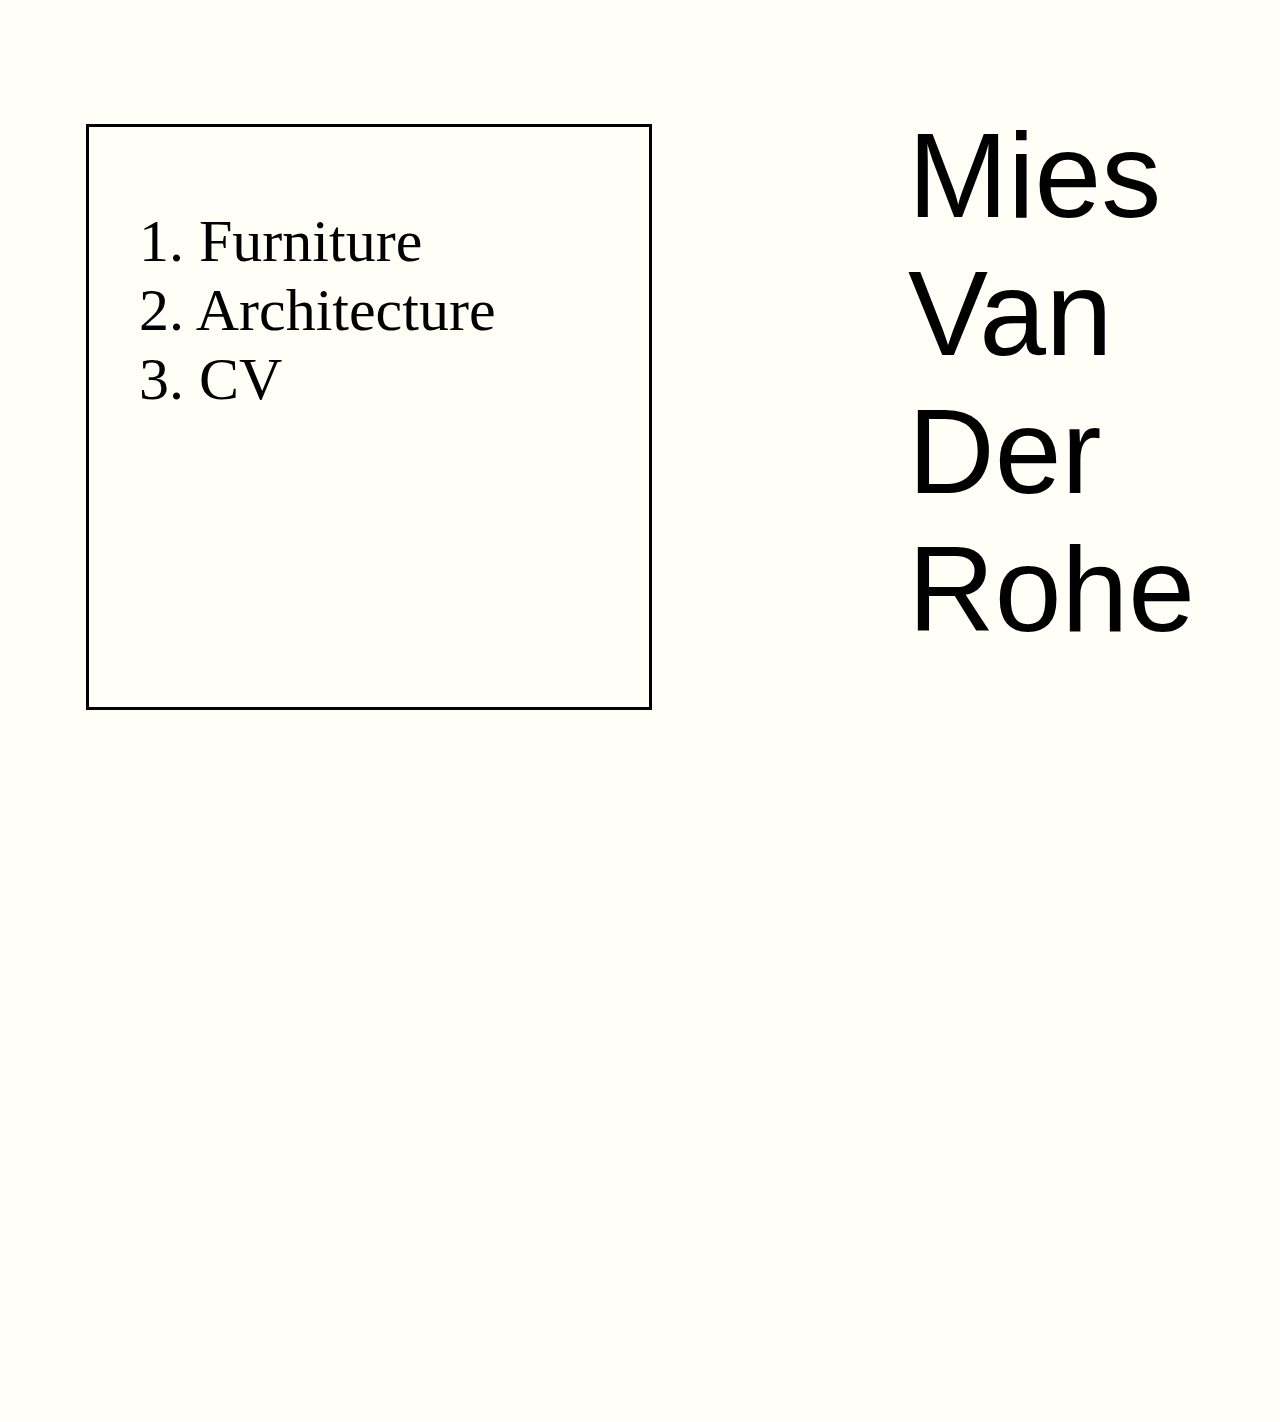
<file: Final Project/index.html>
<!DOCTYPE html>
<html>
<head>
<link href="homestyle.css" rel="stylesheet" type="text/css"
<style type="text/css"> <style> a{text-decoration: none;}</style>
</head> 

<body>

<span>  
 <span>
  <body>
    <head>
      <style type="text/css">a {text-decoration: none}</style>
    </head>
  <header> 
    <br>
    <p>
      <div>
       Mies
      </div>
      <div>
      Van
      </div>
      Der
      <div>
      Rohe
     </div>  
     </header>

<div id="banner">
    <div class="content">
      <br>
      <br>
      <h1> <a href= "furniture.html" style="color:black"> 1. Furniture </a>
        <br>
        <a href= "architecture.html" style="color:black"> 2. Architecture </a>
        <br>
        <a href= "cv.html" style="color:black"> 3. CV </a>
          </h1>
      </p>
      </body>
  </span>



  </span>




  
</body>

</html>
</file>
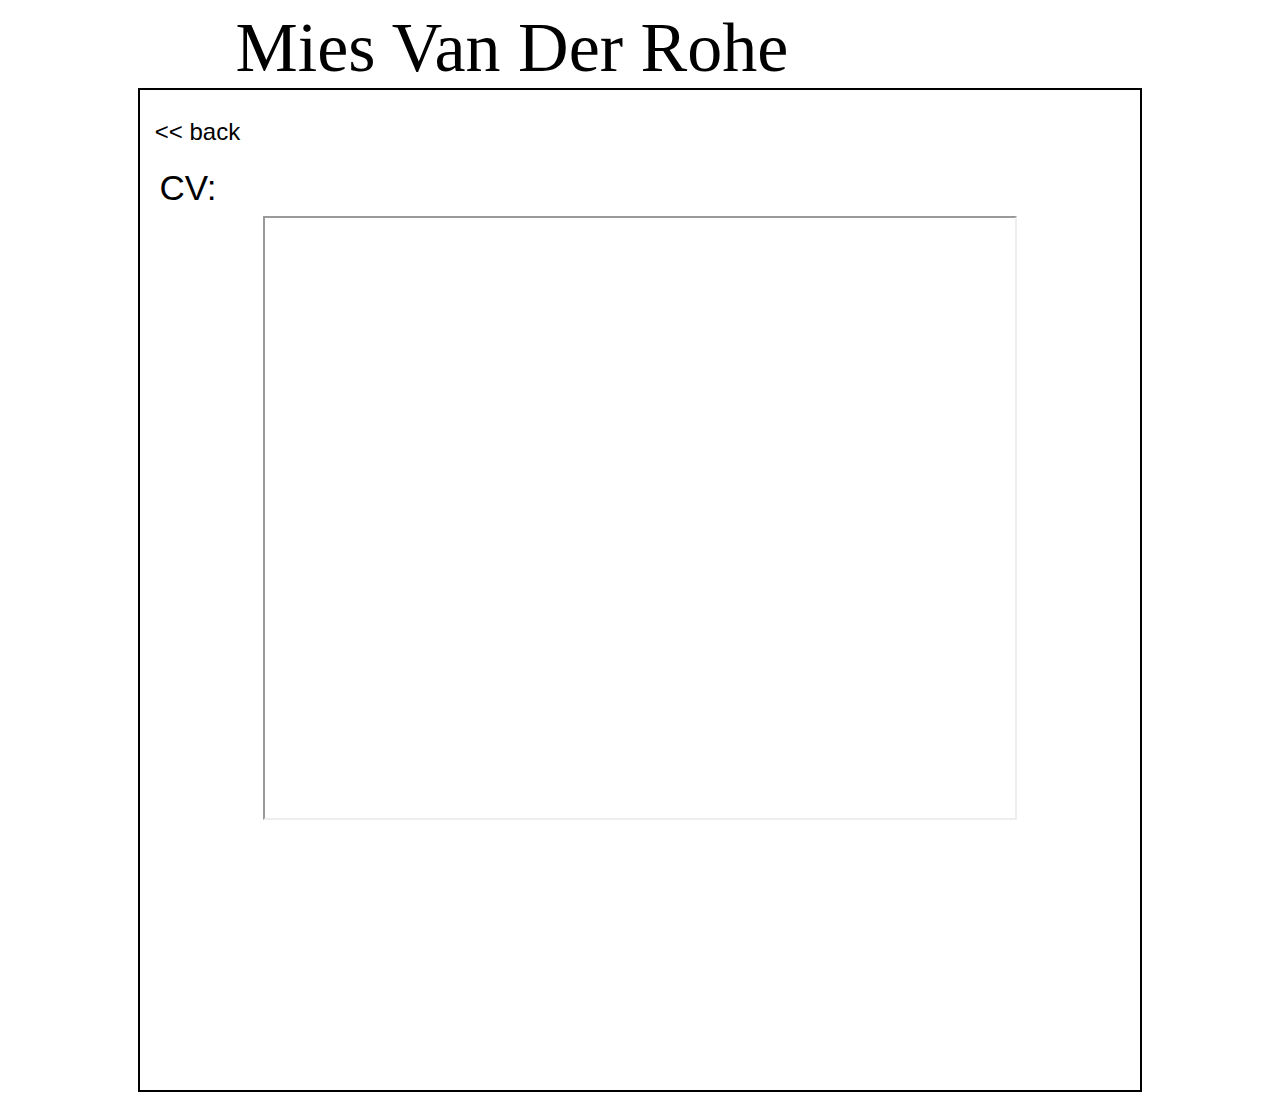
<file: Final Project/cv.html>
<!DOCTYPE html>
<html lang="en" >

<head>
  <meta charset="UTF-8">
  <title>CV final</title>
  
  
  
      <link href="cvstyle.css" rel="stylesheet" type="text/css" <style type="text/css"> <style>
      a{text-decoration: none;}</style> 
  
</head>

<body>

  <!DOCTYPE html>

<html>
  
<head>
    <style> a{text-decoration: none;} </style>

</style>
  </head>
  
<span>&nbsp;&nbsp;&nbsp;&nbsp;&nbsp;&nbsp;&nbsp;&nbsp;&nbsp;&nbsp;&nbsp;&nbsp;&nbsp;Mies Van Der Rohe</span>

<center>

  <box>
<div style="height:1000px;width:1000px;border:2.5px solid #000000;font:35px/26px NanumGothicCoding, sans-serif;overflow:scroll;">
  </box>
    
     <h> <a href="index.html" style="color:black"> << back </a> </h>
<P ALIGN=LEFT>&nbsp;&nbsp;CV:</P>
 
<iframe src="https://docs.google.com/document/d/e/2PACX-1vR5LO9woHZCZ0g0juAVhcWwEmznlewKHIMqSRM9uimlbSAGPVW6pdIJt5Q5BP10t3hGzpgi5TYGiImk/pub?embedded=true"></iframe>
  
</head>
</div>
</html>
  
  

</body>

</html>
</file>
<file: Final Project/homestyle.css>
header {
  font-family: Bungee, sans-serif;
  text-align: left;
  font-size: 120px;
  margin-left: 900px;
  margin-top: -160px;
  /* this will bring all your content upwards a notch, the more negative the higher*/
  margin-bottom: -10px;
}

ol {
  border: 1.5px solid black;
  font-family: NanumGothicCoding, sans-serif;
  font-size: 30px;
  margins: 20px;  
}

body {background-color: #FFFFF7;}
/*above is your background color.*/

#banner .content h1 {
border: 3px solid black;
position: top;
  top: 0px;
  width: 460px;
  /* this is the width of your box */
  height: 450px;
   /* this is the height of your box */
  margin: 0 auto;
  margin-right: 320px;
}

h1 {
    top: 0px;
 padding-width: 300px;
  padding-height: 500px;
  padding-margin: 0 auto;
}

.content {
  position: relative;
  top: -560px;
  left: -300px;
}

h1 {
  font-family: "NanumGothicCoding";
  font-weight: normal;
  font-size: 60px;
  padding: 50px;
  padding-top: 80px;
}
</file>
<file: Final Project/cvstyle.css>
iframe{
  width:750px;
  height:600px;
}

span {
font-size: 70px;
font-family: Bungee;
}

h{
  font-size: 24px;
  padding-right: 885px;
  /* this will move your text where you want it */
  position: relative;
  top: 25px;
}

P{
  position: relative;
  top: 20px;
}
</file>
